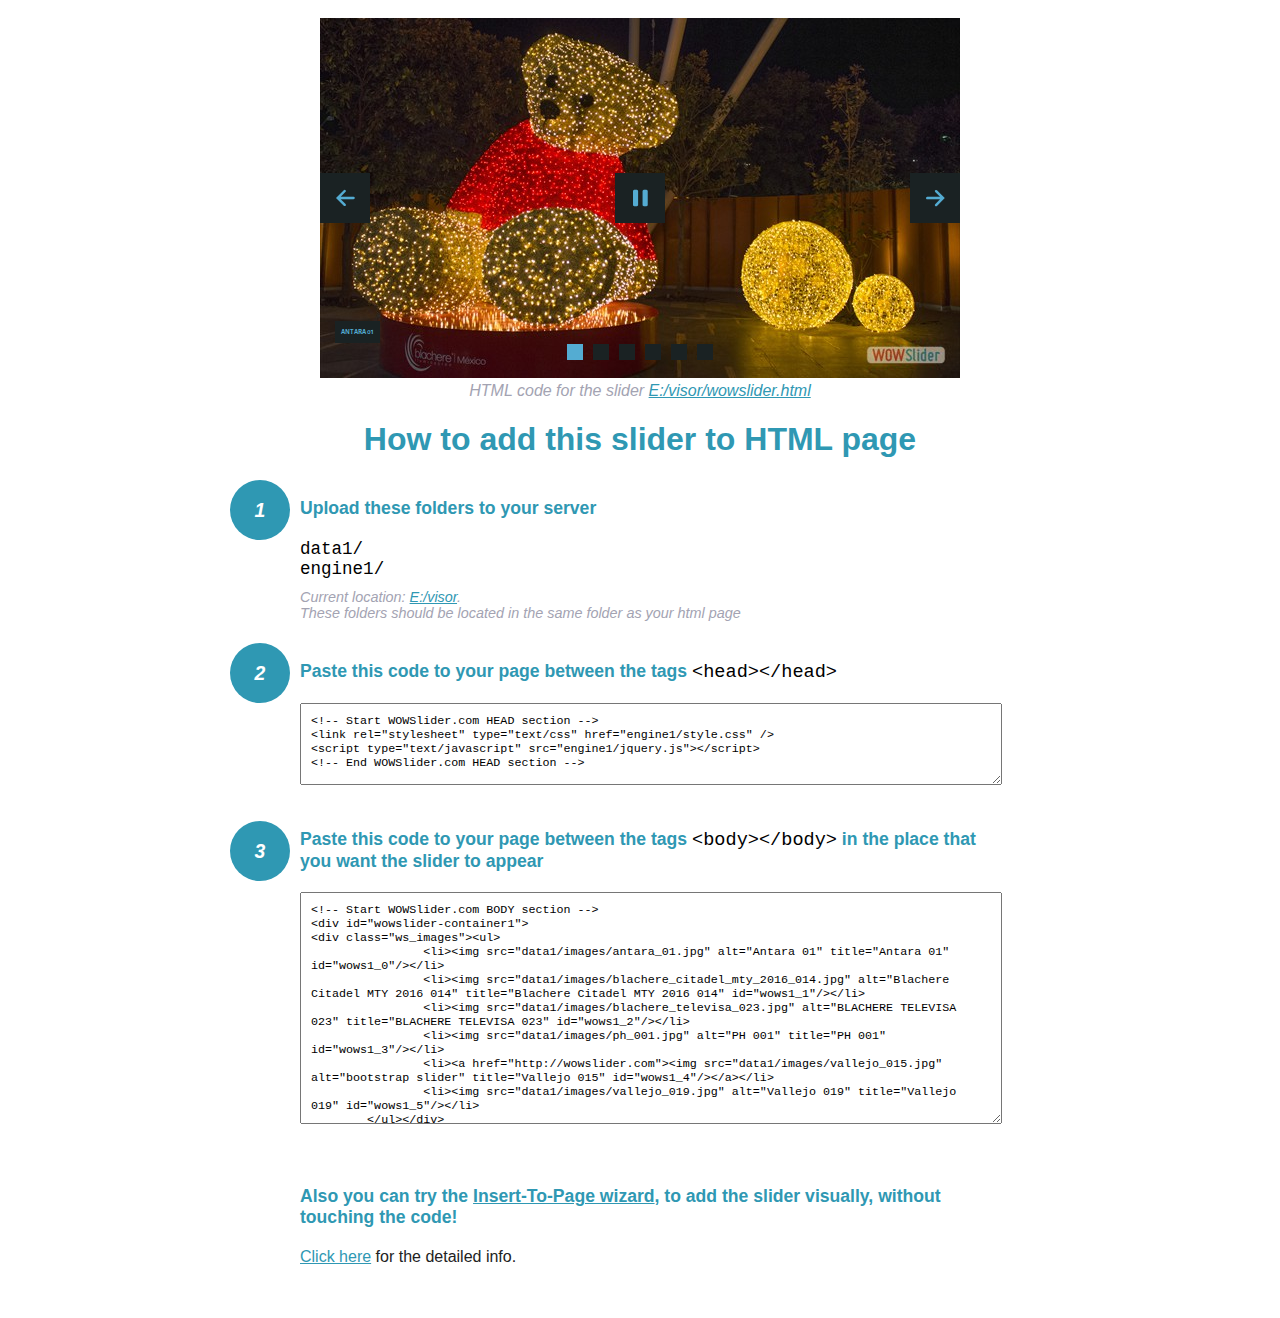
<file: visor1/wowslider-howto.html>
<!DOCTYPE html>
<html>
<head>
	<title>WOWSlider</title>
	<meta http-equiv="content-type" content="text/html; charset=utf-8" />
	<meta name="description" content="WOWSlider" />
	
	<!-- Start WOWSlider.com HEAD section --> <!-- add to the <head> of your page -->
	<link rel="stylesheet" type="text/css" href="engine1/style.css" />
	<script type="text/javascript" src="engine1/jquery.js"></script>
	<!-- End WOWSlider.com HEAD section -->


<style>
.instuction {
	font-family: sans-serif, Arial;
	display: block;
	margin: 0 auto;
	max-width: 820px;
	width: 100%;
	padding: 0 70px;
	color: #222;
	-webkit-box-sizing: border-box;
	-moz-box-sizing: border-box;
	box-sizing: border-box;
}
.instuction h1 img {
	max-width: 170px;
	vertical-align: middle;
	margin-bottom: 10px;
}
.instuction h1 {
	color: #2F98B3;
	text-align: center;
}
.instuction h2 {
	position: relative;
	font-size: 1.1em;
	color: #2F98B3;
	margin-bottom: 20px;
	margin-top: 40px;
}
.instuction h2 span.num {
	position: absolute;
	left: -70px;
	top: -18px;
	display: inline-block;
	vertical-align: middle;
	font-style: italic;
	font-size: 1.1em;
	width: 60px;
	height: 60px;
	line-height: 60px;
	text-align: center;
	background: #2F98B3;
	color: #fff;
	border-radius: 50%;
}
.instuction .mono {
	color: #000;
	font-family: monospace;
	font-size: 1.3em;
	font-weight: normal;
}
.instuction li.mono {
	font-size: 1.5em;
}

.instuction ul {
	font-size: 0.9em;
	margin-top: 0;
	padding-left: 0;
	list-style: none;
}
.instuction .note {
	color: #A3A3B2;
	font-style: italic;
	padding-top: 10px;
}
.instuction p.note {
	text-align: center;
	padding-top: 0;
	margin-top: 4px;
}
.instuction textarea {
	font-size: 0.9em;
	min-height: 60px;
	padding: 10px;
	margin: 0;
	overflow: auto;
	max-width: 100%;
	width: 100%;
}
.instuction a,
.instuction a:visited {
	color: #2F98B3;
}
</style>


</head>
<body style="margin:auto">

<br>

<!-- Start WOWSlider.com BODY section --> <!-- add to the <body> of your page -->
<div id="wowslider-container1">
<div class="ws_images"><ul>
		<li><img src="data1/images/antara_01.jpg" alt="Antara 01" title="Antara 01" id="wows1_0"/></li>
		<li><img src="data1/images/blachere_citadel_mty_2016_014.jpg" alt="Blachere Citadel MTY 2016 014" title="Blachere Citadel MTY 2016 014" id="wows1_1"/></li>
		<li><img src="data1/images/blachere_televisa_023.jpg" alt="BLACHERE TELEVISA 023" title="BLACHERE TELEVISA 023" id="wows1_2"/></li>
		<li><img src="data1/images/ph_001.jpg" alt="PH 001" title="PH 001" id="wows1_3"/></li>
		<li><a href="http://wowslider.com"><img src="data1/images/vallejo_015.jpg" alt="bootstrap slider" title="Vallejo 015" id="wows1_4"/></a></li>
		<li><img src="data1/images/vallejo_019.jpg" alt="Vallejo 019" title="Vallejo 019" id="wows1_5"/></li>
	</ul></div>
	<div class="ws_bullets"><div>
		<a href="#" title="Antara 01"><span><img src="data1/tooltips/antara_01.jpg" alt="Antara 01"/>1</span></a>
		<a href="#" title="Blachere Citadel MTY 2016 014"><span><img src="data1/tooltips/blachere_citadel_mty_2016_014.jpg" alt="Blachere Citadel MTY 2016 014"/>2</span></a>
		<a href="#" title="BLACHERE TELEVISA 023"><span><img src="data1/tooltips/blachere_televisa_023.jpg" alt="BLACHERE TELEVISA 023"/>3</span></a>
		<a href="#" title="PH 001"><span><img src="data1/tooltips/ph_001.jpg" alt="PH 001"/>4</span></a>
		<a href="#" title="Vallejo 015"><span><img src="data1/tooltips/vallejo_015.jpg" alt="Vallejo 015"/>5</span></a>
		<a href="#" title="Vallejo 019"><span><img src="data1/tooltips/vallejo_019.jpg" alt="Vallejo 019"/>6</span></a>
	</div></div><div class="ws_script" style="position:absolute;left:-99%"><a href="http://wowslider.com">wow slider</a> by WOWSlider.com v8.7</div>
<div class="ws_shadow"></div>
</div>	
<script type="text/javascript" src="engine1/wowslider.js"></script>
<script type="text/javascript" src="engine1/script.js"></script>
<!-- End WOWSlider.com BODY section -->


<div class="instuction">
	<p class="note">HTML code for the slider <a href="file:///E:/visor/wowslider.html">E:/visor/wowslider.html</a></p>

	<h1>
		How to add this slider to HTML page
	</h1>

	<h2><span class="num">1</span> Upload these folders to your server</h2>
	<ul>
		<li class="mono">data1/</li>
		<li class="mono">engine1/</li>
		<li class="note">Current location: <a href="file:///E:/visor">E:/visor</a>. <br>These folders should be located in the same folder as your html page</li>
	</ul>

	<h2><span class="num">2</span> Paste this code to your page between the tags <span class="mono">&lt;head&gt;&lt;/head&gt;</span></h2>
	<textarea onclick="this.select()">&lt;!-- Start WOWSlider.com HEAD section --&gt;
&lt;link rel=&quot;stylesheet&quot; type=&quot;text/css&quot; href=&quot;engine1/style.css&quot; /&gt;
&lt;script type=&quot;text/javascript&quot; src=&quot;engine1/jquery.js&quot;&gt;&lt;/script&gt;
&lt;!-- End WOWSlider.com HEAD section --&gt;</textarea>


	<h2><span class="num" style="top: -8px;">3</span> Paste this code to your page between the tags <span class="mono">&lt;body&gt;&lt;/body&gt;</span> in the place that you want the slider to appear</h2>
	<textarea onclick="this.select()" rows="15">&lt;!-- Start WOWSlider.com BODY section --&gt;
&lt;div id=&quot;wowslider-container1&quot;&gt;
&lt;div class=&quot;ws_images&quot;&gt;&lt;ul&gt;
		&lt;li&gt;&lt;img src=&quot;data1/images/antara_01.jpg&quot; alt=&quot;Antara 01&quot; title=&quot;Antara 01&quot; id=&quot;wows1_0&quot;/&gt;&lt;/li&gt;
		&lt;li&gt;&lt;img src=&quot;data1/images/blachere_citadel_mty_2016_014.jpg&quot; alt=&quot;Blachere Citadel MTY 2016 014&quot; title=&quot;Blachere Citadel MTY 2016 014&quot; id=&quot;wows1_1&quot;/&gt;&lt;/li&gt;
		&lt;li&gt;&lt;img src=&quot;data1/images/blachere_televisa_023.jpg&quot; alt=&quot;BLACHERE TELEVISA 023&quot; title=&quot;BLACHERE TELEVISA 023&quot; id=&quot;wows1_2&quot;/&gt;&lt;/li&gt;
		&lt;li&gt;&lt;img src=&quot;data1/images/ph_001.jpg&quot; alt=&quot;PH 001&quot; title=&quot;PH 001&quot; id=&quot;wows1_3&quot;/&gt;&lt;/li&gt;
		&lt;li&gt;&lt;a href=&quot;http://wowslider.com&quot;&gt;&lt;img src=&quot;data1/images/vallejo_015.jpg&quot; alt=&quot;bootstrap slider&quot; title=&quot;Vallejo 015&quot; id=&quot;wows1_4&quot;/&gt;&lt;/a&gt;&lt;/li&gt;
		&lt;li&gt;&lt;img src=&quot;data1/images/vallejo_019.jpg&quot; alt=&quot;Vallejo 019&quot; title=&quot;Vallejo 019&quot; id=&quot;wows1_5&quot;/&gt;&lt;/li&gt;
	&lt;/ul&gt;&lt;/div&gt;
	&lt;div class=&quot;ws_bullets&quot;&gt;&lt;div&gt;
		&lt;a href=&quot;#&quot; title=&quot;Antara 01&quot;&gt;&lt;span&gt;&lt;img src=&quot;data1/tooltips/antara_01.jpg&quot; alt=&quot;Antara 01&quot;/&gt;1&lt;/span&gt;&lt;/a&gt;
		&lt;a href=&quot;#&quot; title=&quot;Blachere Citadel MTY 2016 014&quot;&gt;&lt;span&gt;&lt;img src=&quot;data1/tooltips/blachere_citadel_mty_2016_014.jpg&quot; alt=&quot;Blachere Citadel MTY 2016 014&quot;/&gt;2&lt;/span&gt;&lt;/a&gt;
		&lt;a href=&quot;#&quot; title=&quot;BLACHERE TELEVISA 023&quot;&gt;&lt;span&gt;&lt;img src=&quot;data1/tooltips/blachere_televisa_023.jpg&quot; alt=&quot;BLACHERE TELEVISA 023&quot;/&gt;3&lt;/span&gt;&lt;/a&gt;
		&lt;a href=&quot;#&quot; title=&quot;PH 001&quot;&gt;&lt;span&gt;&lt;img src=&quot;data1/tooltips/ph_001.jpg&quot; alt=&quot;PH 001&quot;/&gt;4&lt;/span&gt;&lt;/a&gt;
		&lt;a href=&quot;#&quot; title=&quot;Vallejo 015&quot;&gt;&lt;span&gt;&lt;img src=&quot;data1/tooltips/vallejo_015.jpg&quot; alt=&quot;Vallejo 015&quot;/&gt;5&lt;/span&gt;&lt;/a&gt;
		&lt;a href=&quot;#&quot; title=&quot;Vallejo 019&quot;&gt;&lt;span&gt;&lt;img src=&quot;data1/tooltips/vallejo_019.jpg&quot; alt=&quot;Vallejo 019&quot;/&gt;6&lt;/span&gt;&lt;/a&gt;
	&lt;/div&gt;&lt;/div&gt;&lt;div class=&quot;ws_script&quot; style=&quot;position:absolute;left:-99%&quot;&gt;&lt;a href=&quot;http://wowslider.com&quot;&gt;wow slider&lt;/a&gt; by WOWSlider.com v8.7&lt;/div&gt;
&lt;div class=&quot;ws_shadow&quot;&gt;&lt;/div&gt;
&lt;/div&gt;	
&lt;script type=&quot;text/javascript&quot; src=&quot;engine1/wowslider.js&quot;&gt;&lt;/script&gt;
&lt;script type=&quot;text/javascript&quot; src=&quot;engine1/script.js&quot;&gt;&lt;/script&gt;
&lt;!-- End WOWSlider.com BODY section --&gt;</textarea>

<br><br>
<h2>Also you can try the <a href="http://wowslider.com/help/add-wowslider-to-page-2.html" target="_blank">Insert-To-Page wizard</a>, to add the slider visually, without touching the code!</h2>
<p>
	<a href="http://wowslider.com/help/add-wowslider-to-page-2.html" target="_blank">Click here</a> for the detailed info.
</p>
</div>

<br><br>
</body>
</html>
</file>
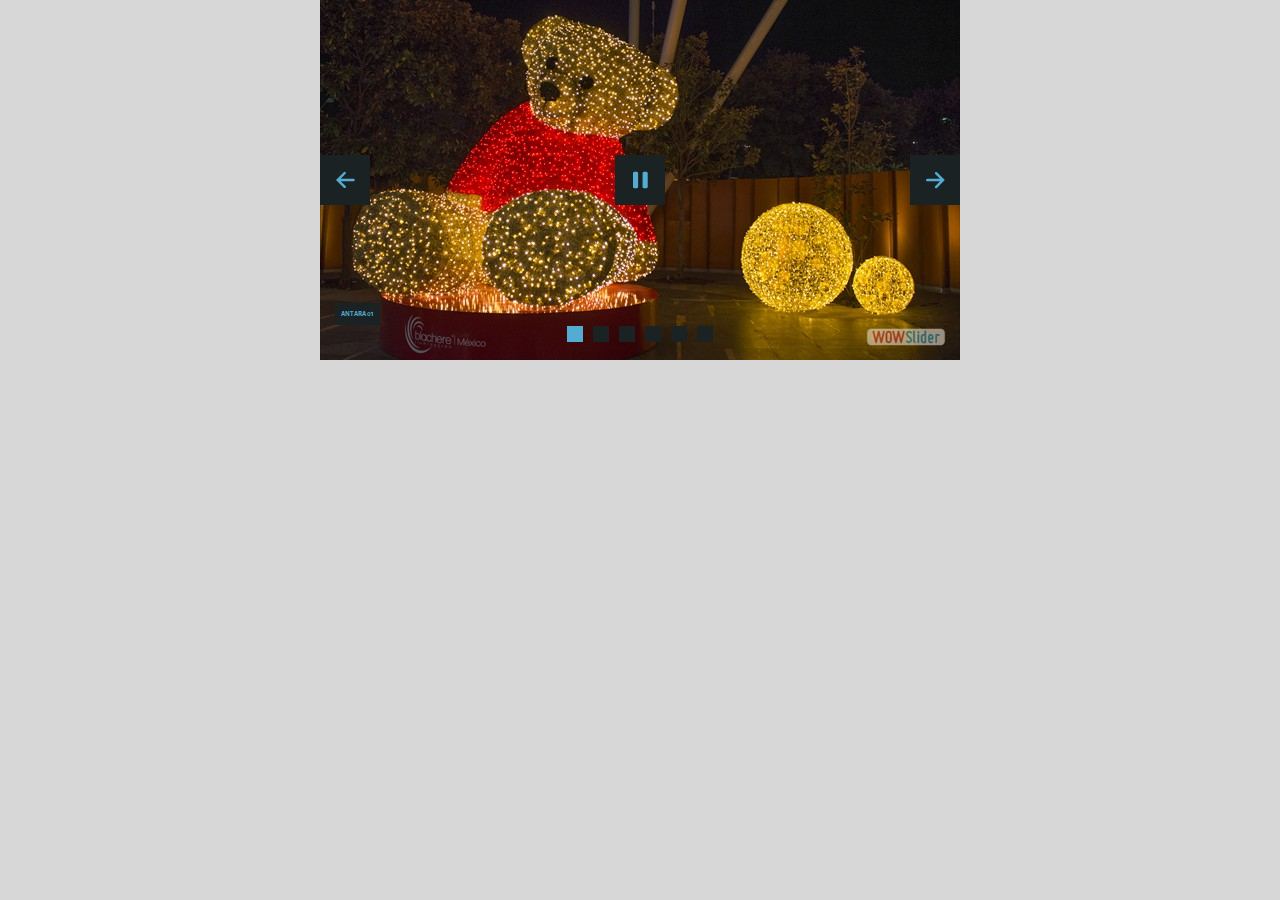
<file: visor1/wowslider.html>
<!DOCTYPE html>
<html>
<head>
	<title>Wow slider</title>
	<meta http-equiv="content-type" content="text/html; charset=utf-8" />
	<meta name="description" content="Made with WOW Slider - Create beautiful, responsive image sliders in a few clicks. Awesome skins and animations. Wow slider" />
	
	<!-- Start WOWSlider.com HEAD section --> <!-- add to the <head> of your page -->
	<link rel="stylesheet" type="text/css" href="engine1/style.css" />
	<script type="text/javascript" src="engine1/jquery.js"></script>
	<!-- End WOWSlider.com HEAD section -->

</head>
<body style="background-color:#d7d7d7;margin:auto">
	
	<!-- Start WOWSlider.com BODY section --> <!-- add to the <body> of your page -->
	<div id="wowslider-container1">
	<div class="ws_images"><ul>
		<li><img src="data1/images/antara_01.jpg" alt="Antara 01" title="Antara 01" id="wows1_0"/></li>
		<li><img src="data1/images/blachere_citadel_mty_2016_014.jpg" alt="Blachere Citadel MTY 2016 014" title="Blachere Citadel MTY 2016 014" id="wows1_1"/></li>
		<li><img src="data1/images/blachere_televisa_023.jpg" alt="BLACHERE TELEVISA 023" title="BLACHERE TELEVISA 023" id="wows1_2"/></li>
		<li><img src="data1/images/ph_001.jpg" alt="PH 001" title="PH 001" id="wows1_3"/></li>
		<li><a href="http://wowslider.com"><img src="data1/images/vallejo_015.jpg" alt="bootstrap slider" title="Vallejo 015" id="wows1_4"/></a></li>
		<li><img src="data1/images/vallejo_019.jpg" alt="Vallejo 019" title="Vallejo 019" id="wows1_5"/></li>
	</ul></div>
	<div class="ws_bullets"><div>
		<a href="#" title="Antara 01"><span><img src="data1/tooltips/antara_01.jpg" alt="Antara 01"/>1</span></a>
		<a href="#" title="Blachere Citadel MTY 2016 014"><span><img src="data1/tooltips/blachere_citadel_mty_2016_014.jpg" alt="Blachere Citadel MTY 2016 014"/>2</span></a>
		<a href="#" title="BLACHERE TELEVISA 023"><span><img src="data1/tooltips/blachere_televisa_023.jpg" alt="BLACHERE TELEVISA 023"/>3</span></a>
		<a href="#" title="PH 001"><span><img src="data1/tooltips/ph_001.jpg" alt="PH 001"/>4</span></a>
		<a href="#" title="Vallejo 015"><span><img src="data1/tooltips/vallejo_015.jpg" alt="Vallejo 015"/>5</span></a>
		<a href="#" title="Vallejo 019"><span><img src="data1/tooltips/vallejo_019.jpg" alt="Vallejo 019"/>6</span></a>
	</div></div><div class="ws_script" style="position:absolute;left:-99%"><a href="http://wowslider.com">wow slider</a> by WOWSlider.com v8.7</div>
	<div class="ws_shadow"></div>
	</div>	
	<script type="text/javascript" src="engine1/wowslider.js"></script>
	<script type="text/javascript" src="engine1/script.js"></script>
	<!-- End WOWSlider.com BODY section -->

</body>
</html>
</file>
<file: visor1/engine1/style.css>
/*
 *	generated by WOW Slider 8.7
 *	template Convex
 */
@import url(https://fonts.googleapis.com/css?family=Gurajada&subset=latin,telugu);
@font-face {
  font-family: 'ws-ctrl-convex';
  src: url('ws-ctrl-convex.eot');
  src: url('ws-ctrl-convex.eot#iefix') format('embedded-opentype'),
       url('ws-ctrl-convex.svg#ws-ctrl-convex') format('svg');
  font-weight: normal;
  font-style: normal;
}
@font-face {
  font-family: 'ws-ctrl-convex';
  src: url('[data-uri]') format('woff'),
       url('[data-uri]') format('truetype');
}
#wowslider-container1 { 
	display: table;
	zoom: 1; 
	position: relative;
	width: 100%;
	max-width: 640px;
	max-height:360px;
	margin:0px auto 0px;
	z-index:90;
	text-align:left; /* reset align=center */
	font-size: 10px;
	text-shadow: none; /* fix some user styles */

	/* reset box-sizing (to boostrap friendly) */
	-webkit-box-sizing: content-box;
	-moz-box-sizing: content-box;
	box-sizing: content-box; 
}
* html #wowslider-container1{ width:640px }
#wowslider-container1 .ws_images ul{
	position:relative;
	width: 10000%; 
	height:100%;
	left:0;
	list-style:none;
	margin:0;
	padding:0;
	border-spacing:0;
	overflow: visible;
	/*table-layout:fixed;*/
}
#wowslider-container1 .ws_images ul li{
	position: relative;
	width:1%;
	height:100%;
	line-height:0; /*opera*/
	overflow: hidden;
	float:left;
	/*font-size:0;*/
	padding:0 0 0 0 !important;
	margin:0 0 0 0 !important;
}

#wowslider-container1 .ws_images{
	position: relative;
	left:0;
	top:0;
	height:100%;
	max-height:360px;
	max-width: 640px;
	vertical-align: top;
	border:none;
	overflow: hidden;
}
#wowslider-container1 .ws_images ul a{
	width:100%;
	height:100%;
	max-height:360px;
	display:block;
	color:transparent;
}
#wowslider-container1 img{
	max-width: none !important;
}
#wowslider-container1 .ws_images .ws_list img,
#wowslider-container1 .ws_images > div > img{
	width:100%;
	border:none 0;
	max-width: none;
	padding:0;
	margin:0;
}
#wowslider-container1 .ws_images > div > img {
	max-height:360px;
}

#wowslider-container1 .ws_images iframe {
	position: absolute;
	z-index: -1;
}

#wowslider-container1 .ws-title > div {
	display: inline-block !important;
}

#wowslider-container1 a{ 
	text-decoration: none; 
	outline: none; 
	border: none; 
}

#wowslider-container1  .ws_bullets { 
	float: left;
	position:absolute;
	z-index:70;
}
#wowslider-container1  .ws_bullets div{
	position:relative;
	float:left;
	font-size: 0px;
}
/* compatibility with Joomla styles */
#wowslider-container1  .ws_bullets a {
	line-height: 0;
}

#wowslider-container1  .ws_script{
	display:none;
}
#wowslider-container1 sound, 
#wowslider-container1 object{
	position:absolute;
}

/* prevent some of users reset styles */
#wowslider-container1 .ws_effect {
	position: static;
	width: 100%;
	height: 100%;
}

#wowslider-container1 .ws_photoItem {
	border: 2em solid #fff;
	margin-left: -2em;
	margin-top: -2em;
}
#wowslider-container1 .ws_cube_side {
	background: #A6A5A9;
}


#wowslider-container1.ws_gestures {
	cursor: -webkit-grab;
	cursor: -moz-grab;
	cursor: url("[data-uri]"), move;
}
#wowslider-container1.ws_gestures.ws_grabbing {
	cursor: -webkit-grabbing;
	cursor: -moz-grabbing;
	cursor: url("[data-uri]"), move;
}

/* hide controls when video start play */
#wowslider-container1.ws_video_playing .ws_bullets,
#wowslider-container1.ws_video_playing .ws_fullscreen,
#wowslider-container1.ws_video_playing .ws_next,
#wowslider-container1.ws_video_playing .ws_prev {
	display: none;
}


/* youtube/vimeo buttons */
#wowslider-container1 .ws_video_btn {
	position: absolute;
	display: none;
	cursor: pointer;
	top: 0;
	left: 0;
	width: 100%;
	height: 100%;
	z-index: 55;
}
#wowslider-container1 .ws_video_btn.ws_youtube,
#wowslider-container1 .ws_video_btn.ws_vimeo {
	display: block;
}
#wowslider-container1 .ws_video_btn div {
	position: absolute;
	background-image: url(./playvideo.png);
	background-size: 200%;
	top: 50%;
	left: 50%;
	width: 7em;
	height: 5em;
	margin-left: -3.5em;
	margin-top: -2.5em;
}
#wowslider-container1 .ws_video_btn.ws_youtube div {
	background-position: 0 0;
}
#wowslider-container1 .ws_video_btn.ws_youtube:hover div {
	background-position: 100% 0;
}
#wowslider-container1 .ws_video_btn.ws_vimeo div {
	background-position: 0 100%;
}
#wowslider-container1 .ws_video_btn.ws_vimeo:hover div {
	background-position: 100% 100%;
}

#wowslider-container1 .ws_playpause.ws_hide {
	display: none !important;
}
/* bullets */
#wowslider-container1  .ws_bullets { 
	padding: 0px; 
}
#wowslider-container1 .ws_bullets a { 
	position:relative;
	display: inline-block;
	width: 0;
	margin: 3px 5px;
	padding: 8px;	

	-webkit-perspective: 80px;
	perspective: 80px;
} 
#wowslider-container1 .ws_bullets a > span {
	position:absolute;
	display: block;
	top:0;
	right: 0;
	height:100%;
	width:100%;
	-webkit-transform-style: preserve-3d;
	transform-style: preserve-3d;

	-webkit-transition: -webkit-transform 0.5s ease;
  	transition: -webkit-transform 0.5s ease, transform 0.5s ease;
}

#wowslider-container1 .ws_bullets a > span:before,
#wowslider-container1 .ws_bullets a > span:after {
	content: '';
	display: block;
	height:100%;
	background: #54acd2;

  	-webkit-transform: rotateX(-90deg) translateZ(-8px) translateY(8px);
  	transform: rotateX(-90deg) translateZ(-8px) translateY(8px);
}
#wowslider-container1 .ws_bullets a > span:after {
	position: absolute;
	top: 0;
	left: 0;
	width: 100%;
	height: 100%;
  	background: #1A2223;
  	-webkit-transform: rotateX(0deg);
  	transform: rotateX(0deg);
}

#wowslider-container1 .ws_bullets a.ws_overbull > span,
#wowslider-container1 .ws_bullets a.ws_selbull > span {
    -webkit-transform: rotateX(-90deg) translateZ(8px) translateY(8px);
    transform: rotateX(-90deg) translateZ(8px) translateY(8px);
}




/* play/pause, arrows */
#wowslider-container1 a.ws_next,
#wowslider-container1 a.ws_prev,
#wowslider-container1 .ws_playpause {
	position:absolute;
	font: 2em "ws-ctrl-convex";
	width: 2.5em;
	height: 2.5em;
	top:50%;
	
	margin-top: -1.25em;
	color: #ffffff;
	z-index: 100;

	-webkit-perspective: 20em;
	perspective: 20em;
}
#wowslider-container1 a.ws_next {
	right: 0;
}
#wowslider-container1 a.ws_prev {
	left: 0;
}
#wowslider-container1 .ws_playpause {
	left:50%;
	margin-left:-1.25em;
}

#wowslider-container1 a.ws_next > span,
#wowslider-container1 a.ws_prev > span,
#wowslider-container1 .ws_playpause > span,
#wowslider-container1 .ws_bullets a > span {
	display: block;
	-webkit-transform-style: preserve-3d;
	transform-style: preserve-3d;

	-webkit-transition: -webkit-transform 0.5s ease;
  	transition: -webkit-transform 0.5s ease, transform 0.5s ease;
}


#wowslider-container1 a.ws_next > span:before,
#wowslider-container1 a.ws_prev > span:before,
#wowslider-container1 .ws_playpause > span:before,
#wowslider-container1 a.ws_next > span:after,
#wowslider-container1 a.ws_prev > span:after,
#wowslider-container1 .ws_playpause > span:after {
	display: block;
	text-align: center;
	line-height: 2.5em;
	height:100%;
	background: #54acd2;
	color: #1A2223;

  	-webkit-transform: rotateX(-90deg) translateZ(-1.25em) translateY(1.25em);
  	transform: rotateX(-90deg) translateZ(-1.25em) translateY(1.25em);
}
#wowslider-container1 .ws_play > span:before,
#wowslider-container1 .ws_play > span:after{
	content:"\e800";
}
#wowslider-container1 .ws_pause > span:before,
#wowslider-container1 .ws_pause > span:after{
	content:"\e801";
}
#wowslider-container1 a.ws_next > span:before,
#wowslider-container1 a.ws_next > span:after {
	content:'\e803';
}
#wowslider-container1 a.ws_prev > span:before,
#wowslider-container1 a.ws_prev > span:after {
	content:'\e802';
}

#wowslider-container1 a.ws_next > span:after,
#wowslider-container1 a.ws_prev > span:after,
#wowslider-container1 .ws_playpause > span:after {
	position: absolute;
	top: 0;
	left: 0;
	width: 100%;
	height: 100%;
  	-webkit-transform: rotateX(0deg);
  	transform: rotateX(0deg);
  	background: #1A2223;
	color: #54acd2;
}

#wowslider-container1 a.ws_next:hover > span,
#wowslider-container1 a.ws_prev:hover > span,
#wowslider-container1 .ws_playpause:hover > span {
    -webkit-transform: rotateX(-90deg) translateZ(1.25em) translateY(1.25em);
    transform: rotateX(-90deg) translateZ(1.25em) translateY(1.25em);
}/* bottom center */
#wowslider-container1  .ws_bullets {
	bottom:1.5em;
	left:50%;
}
#wowslider-container1  .ws_bullets div{
	left:-50%;
}#wowslider-container1 .ws-title{
	font: 0.5em 'Gurajada', serif;
	position: absolute;
	left: 2em;
	margin-right:10em;
	z-index: 50;

	color:#fff;
	padding: 1em;
	bottom: 30px;
	top: auto;
	opacity: 1;
}
#wowslider-container1 .ws-title div,#wowslider-container1 .ws-title span{
	display:inline-block;
	padding: 0.1em 0.6em;
	background-color: #1A2223;
	color: #54acd2;
}
#wowslider-container1 .ws-title div{
	display:block;
	margin-top:0.5em;
	font-size: 1.3em;
}
#wowslider-container1 .ws-title span{
	text-transform: uppercase;	
	font-size: 2em;
}#wowslider-container1 .ws_images > ul{
	animation: wsBasic 24s infinite;
	-moz-animation: wsBasic 24s infinite;
	-webkit-animation: wsBasic 24s infinite;
}
@keyframes wsBasic{0%{left:-0%} 8.33%{left:-0%} 16.67%{left:-100%} 25%{left:-100%} 33.33%{left:-200%} 41.67%{left:-200%} 50%{left:-300%} 58.33%{left:-300%} 66.67%{left:-400%} 75%{left:-400%} 83.33%{left:-500%} 91.67%{left:-500%} }
@-moz-keyframes wsBasic{0%{left:-0%} 8.33%{left:-0%} 16.67%{left:-100%} 25%{left:-100%} 33.33%{left:-200%} 41.67%{left:-200%} 50%{left:-300%} 58.33%{left:-300%} 66.67%{left:-400%} 75%{left:-400%} 83.33%{left:-500%} 91.67%{left:-500%} }
@-webkit-keyframes wsBasic{0%{left:-0%} 8.33%{left:-0%} 16.67%{left:-100%} 25%{left:-100%} 33.33%{left:-200%} 41.67%{left:-200%} 50%{left:-300%} 58.33%{left:-300%} 66.67%{left:-400%} 75%{left:-400%} 83.33%{left:-500%} 91.67%{left:-500%} }

#wowslider-container1 .ws_bullets  a img{
	position:absolute;
	display:block;
	text-indent:0;
	bottom:15px;
	left:-43px;
	visibility:hidden;
	max-width:none;
}
#wowslider-container1 .ws_bullets a:hover img{
	visibility:visible;
}

#wowslider-container1 .ws_bulframe div div{
	height:48px;
	overflow:visible;
	position:relative;
}
#wowslider-container1 .ws_bulframe div {
	left:0;
	overflow:hidden;
	position:relative;
	width:85px;
}
#wowslider-container1  .ws_bullets .ws_bulframe{
	position:absolute;
	display:none;
	bottom:25px;
	margin-left:8px;
	cursor:pointer;

	/* fixed bulframe hidding in Chrome */
	-webkit-transform: translateZ(0);
	-ms-transform: translateZ(0);
	-o-transform: translateZ(0);
	transform: translateZ(0);
}#wowslider-container1 .ws_bulframe div div{
	height: auto;
}

@media all and (max-width:760px) {
	#wowslider-container1 .ws_fullscreen {
		display: block;
	}
}
@media all and (max-width:400px){
	#wowslider-container1 .ws_controls,
	#wowslider-container1 .ws_bullets,
	#wowslider-container1 .ws_thumbs{
		display: none
	}
}
</file>
